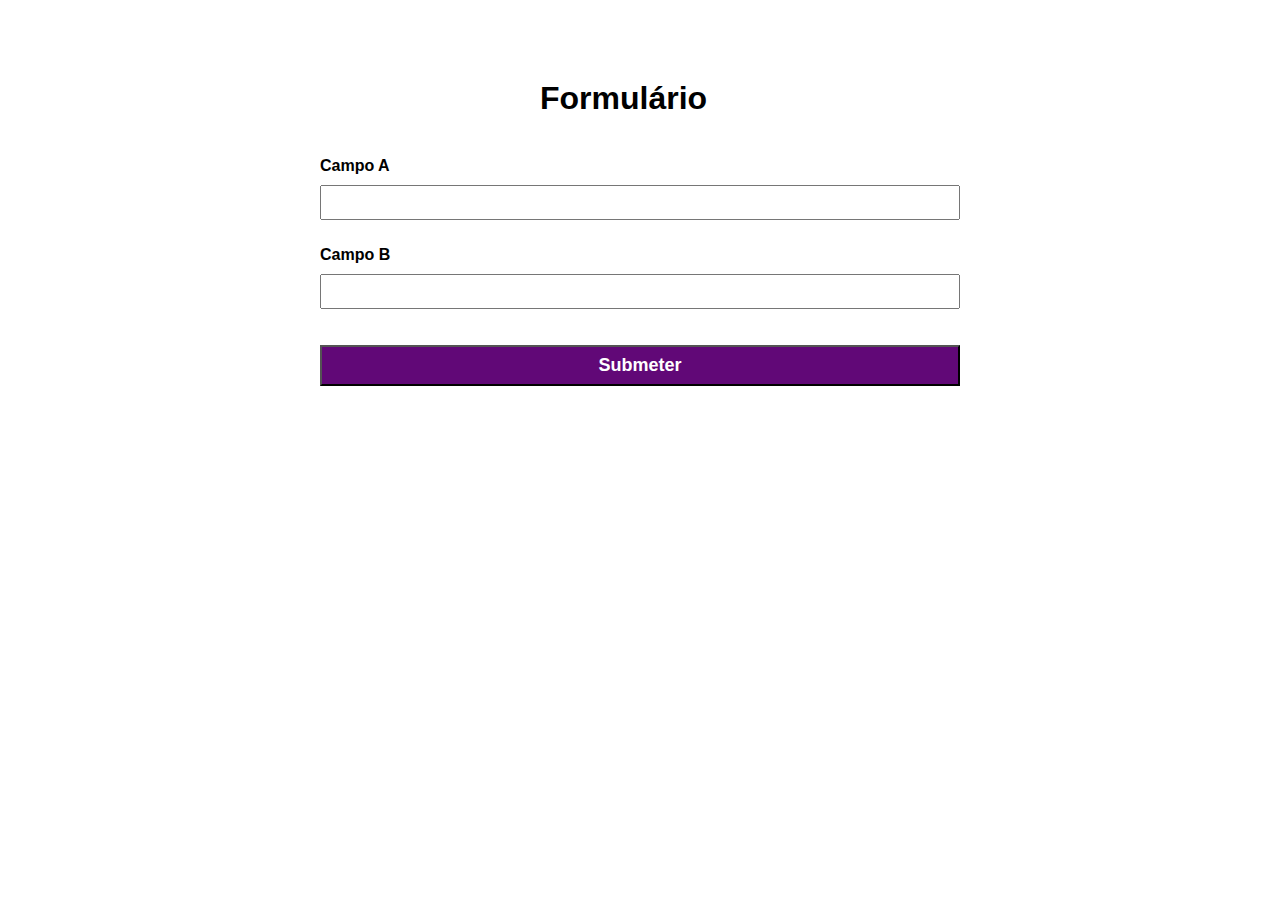
<file: index.html>
<!DOCTYPE html>
<html lang="pt-br">
<head>
    <meta charset="UTF-8">
    <meta http-equiv="X-UA-Compatible" content="IE=edge">
    <meta name="viewport" content="width=device-width, initial-scale=1.0">
    <title>Formulário</title>
    <link rel="stylesheet" href="./main.css" />
</head>
<body>
    <div class="container">
        <h1>Formulário</h1>
        <form id="form">
            <label for="campo-a">Campo A</label>
            <input type="number" id="campo-a" required/> <br />
            <label for="campo-b">Campo B</label>
            <input type="number" id="campo-b" required/> <br />
            <p class="error-message">
                O número no Campo B precisa ser maior que no Campo A
            </p>
            <button id="btn-submit" type="submit">Submeter</button>
        </form>
        <p class="success-message"></p>
    </div>
    <script src="./main.js"></script>
</body>
</html>
</file>
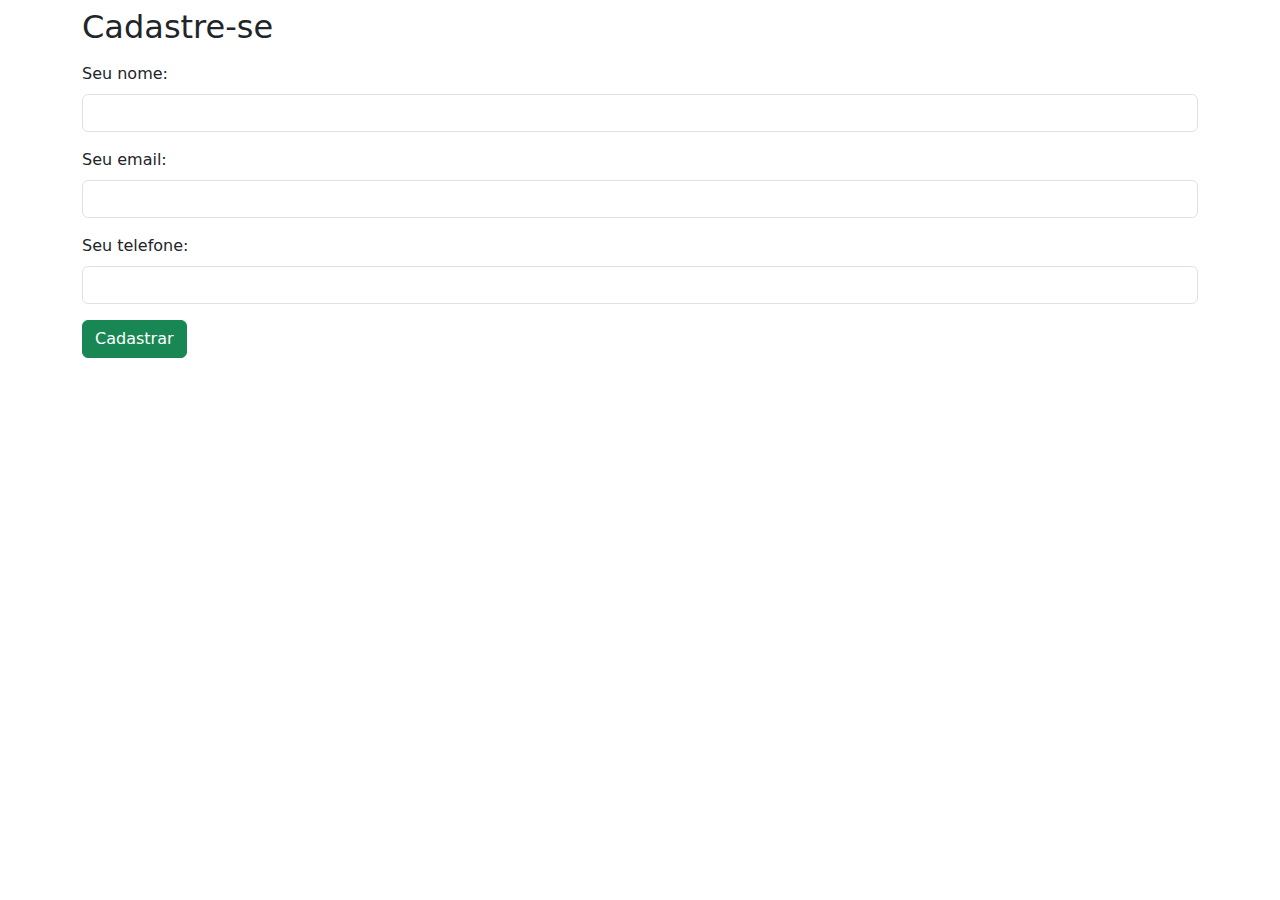
<file: Bootstrap/index.html>
<!DOCTYPE html>
<html lang="pt-br">
<head>
    <meta charset="UTF-8">
    <meta http-equiv="X-UA-Compatible" content="IE=edge">
    <meta name="viewport" content="width=device-width, initial-scale=1.0">
    <title>Formulário de cadastro</title>
    <link rel="stylesheet" href="https://cdn.jsdelivr.net/npm/bootstrap@5.3.0-alpha3/dist/css/bootstrap.min.css">
    <link rel="stylesheet" href="main.css">
</head>
<body>
    <div class="container">
        <div class="row">
            <div class="col">
                <h2>Cadastre-se</h2>
                <form>
                    <label class="form-label" for="nome">Seu nome:</label>
                    <input class="form-control" type="text" id="nome">
                    <label class="form-label" for="email">Seu email:</label>
                    <input class="form-control" type="email" id="email">
                    <label class="form-label" for="telefone">Seu telefone:</label>
                    <input class="form-control" type="tel" id="telefone">
                    <button class="btn btn-success">Cadastrar</button>
                </form>
            </div>
        </div>
    </div>
</body>
</html>
</file>
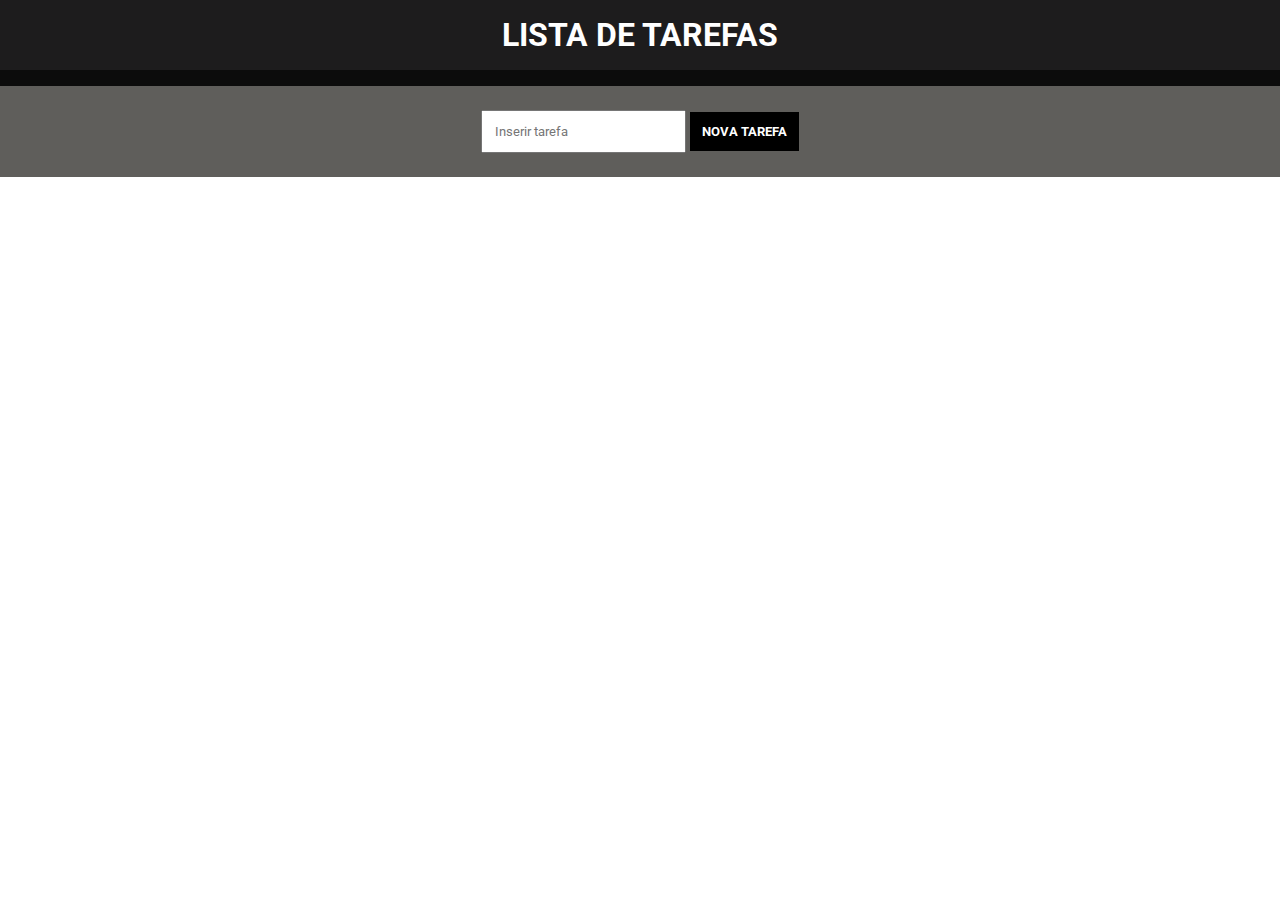
<file: jquery exercicio/index.html>
<!DOCTYPE html>
<html lang="pt-br">
<head>
    <meta charset="UTF-8">
    <meta http-equiv="X-UA-Compatible" content="IE=edge">
    <meta name="viewport" content="width=device-width, initial-scale=1.0">
    <title>Lista de tarefas</title>
    <link rel="preconnect" href="https://fonts.googleapis.com">
    <link rel="preconnect" href="https://fonts.gstatic.com" crossorigin>
    <link href="https://fonts.googleapis.com/css2?family=Roboto:wght@400;700&display=swap" rel="stylesheet">
    <link rel="stylesheet" href="main.css">
</head>
<body>
    <header>
        <h1>Lista de tarefas</h1>
    </header>
    <form>
        <input type="text" id="nome-tarefa-nova" required placeholder="Inserir tarefa">
        <button type="submit">Nova tarefa</button>
    </form>
    <ul>
        <div class="lista"></div>
    </ul>
    <script src="https://code.jquery.com/jquery-3.6.4.min.js"></script>
    <script src="main.js"></script>
</body>
</html>
</file>
<file: main.css>
* {
    margin: 0;
    padding: 0;
    box-sizing: border-box;
    font-family: sans-serif;
}

h1 {
    margin-bottom: 40px;
    padding: 0px 220px;
}

.container {
    margin: 80px auto;
    max-width: 640px;
    width: 100%;
}

input, textarea, button {
    display: block;
    padding: 8px;
    margin-bottom: 8px;
    margin-top: 10px;
    width: 100%;
    resize: none;
}

label {
    font-weight: bolder;
}

button {
    background-color: #610877;
    color: #fff;
    font-weight: bold;
    font-size: 18px;
    cursor: pointer;
}

button:hover {
    background-color: #9d20bd;
}

.success-message {
    background-color: #9d20bd;
    padding: 16px;
    color: #fff;
    display:none;
}

.error-message {
    font-size: 12px;
    padding: 8px;
    background-color: red;
    color: #fff;
    margin-bottom: 8px;
    display: none;
}

input.error {
    color: red;
    border-color: red;
    outline-color: red;
}
</file>
<file: Bootstrap/main.css>
form input {
    margin-bottom: 16px;
}

.container h2 {
    padding: 8px 0;
}
</file>
<file: jquery exercicio/main.css>
* {
    margin: 0;
    padding: 0;
    box-sizing: border-box;
    font-family: Roboto, sans-serif;
}

header {
    background-color: #1d1c1d;
    padding: 16px 0;
    color: #fff;
    display: flex;
    border-bottom: 16px solid #0c0c0c;
    justify-content: center;
    text-transform: uppercase;
}

form {
    background-color: rgb(95, 94, 91);
    padding: 24px 0;
    text-align: center;
}

input, button {
    padding: 12px;
}

button {
    background-color: black;
    color: #fff;
    font-weight: bold;
    text-transform: uppercase;
    cursor: pointer;
    border: none;
}

button:hover {
    background-color: #1d1c1d;
}

ul {
    text-align: center;
    margin-top: 18px;
}

ul li {
    align-items: center;
    margin-bottom: 22px;
    font-size: 28px;
    cursor: pointer;
}
</file>
